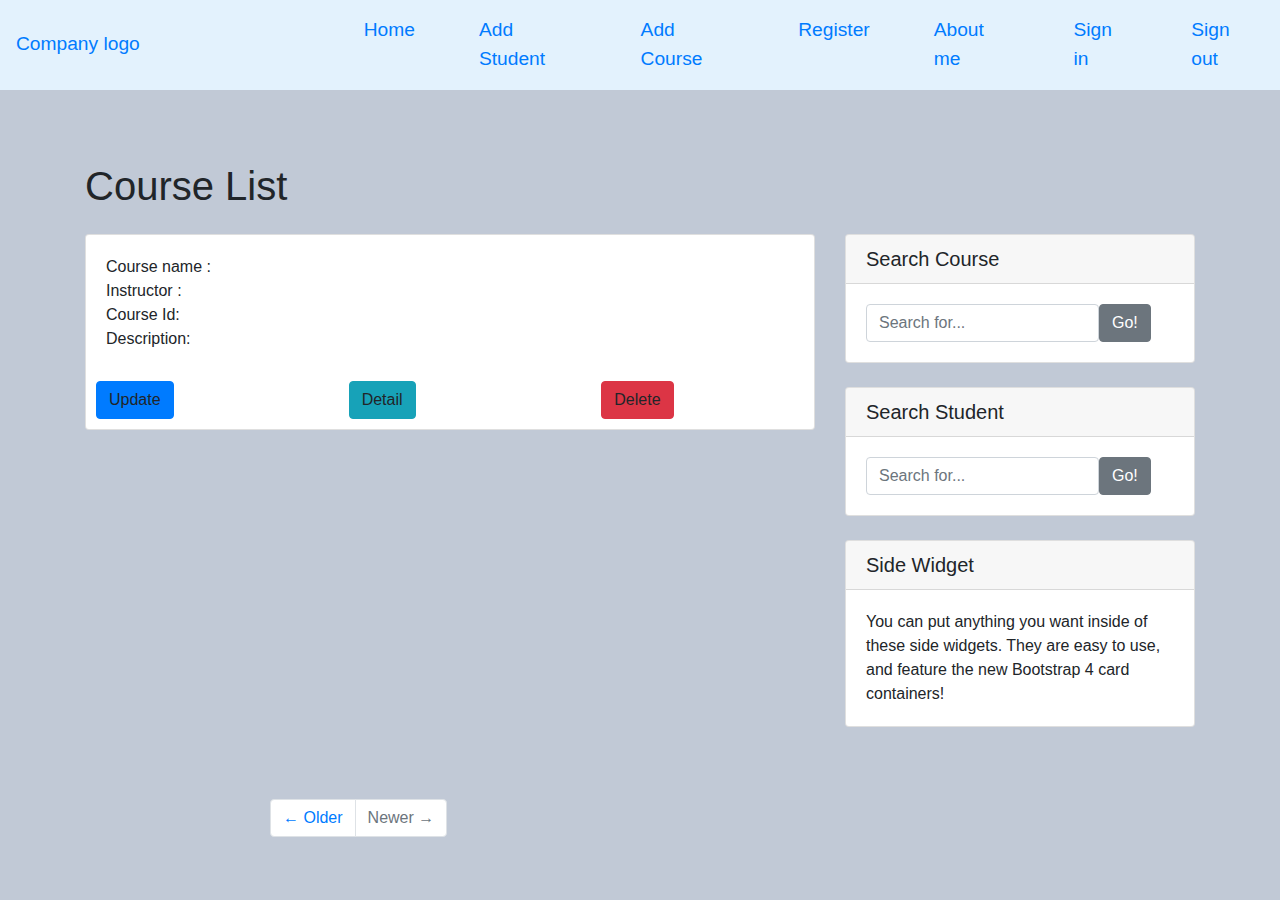
<file: src/main/resources/templates/index.html>
<!DOCTYPE html>
<html lang="en" xmlns:th="http://www.thymeleaf.org">
<head>
    <meta charset="UTF-8">
    <title>Index</title>
    <link rel="stylesheet" href="https://stackpath.bootstrapcdn.com/bootstrap/4.3.1/css/bootstrap.min.css" integrity="sha384-ggOyR0iXCbMQv3Xipma34MD+dH/1fQ784/j6cY/iJTQUOhcWr7x9JvoRxT2MZw1T" crossorigin="anonymous">
</head>
<body style="background-color: #c1c9d6">
<nav  th:fragment="navlink" class="navbar navbar-expand-lg" style="background-color: #e3f2fd;">
    <button class="navbar-toggler" type="button" data-toggle="collapse" data-target="#navbarTogglerDemo03" aria-controls="navbarTogglerDemo03" aria-expanded="false" aria-label="Toggle navigation">
        <span class="navbar-toggler-icon"></span>
    </button>
    <a class="navbar-brand" style="font-size: 1.5vw" href="#">Company logo</a>

    <div class="navbar-expand " style="margin-left: 200px;font-size: 1.5vw">
        <ul class="navbar-nav mr-auto mt-2 mt-lg-0">
            <li class="nav-item active mr-5">
                <a class="nav-link" href="/">Home <span class="sr-only">(current)</span></a>
            </li>
            <li class="nav-item mr-5">
                <a class="nav-link" href="/addstudent">Add Student</a>
            </li>
            <li class="nav-item mr-5">
                <a class="nav-link" href="/addcourse">Add Course</a>
            </li>
            <li class="nav-item mr-5">
                <a class="nav-link" href="/register">Register</a>
            </li>

            <li class="nav-item mr-5">
                <a class="nav-link " href="http://petrosmelake.ga/"  target="_blank"  tabindex="-1" >About me</a>
            </li>
            <li class="nav-item mr-5">
                <a class="nav-link" href="/login">Sign in</a>
            </li>
            <li class="nav-item">
                <a class="nav-link " href="/logout" tabindex="-1" >Sign out</a>
            </li>
        </ul>
    </div>
</nav>



<div class="container" >

    <div class="row">

        <!-- Blog Entries Column -->
        <div class="col-md-8">
            <h1 class="my-4 pt-5">Course List</h1>

            <div th:each="course: ${courses}"  class="card" >
                <div class="card-body">
                   Course name :  <span th:text="${course.name}"></span><br/>
                    Instructor :  <span th:text="${course.teacher}"></span><br/>
                    Course Id:  <span th:text="${course.id}"></span><br/>
                    Description:  <span th:text="${course.description}"></span><br/>

                </div>

                <div class="row">
                    <div class="col-md-4">
                        <a style="margin: 10px" class="btn btn-primary" th:href="@{/update/course/{id}(id=${course.id})}">Update</a>
                    </div>
                    <div class="col-md-4">
                        <a style="margin: 10px"  class="btn btn-info"th:href="@{/detail/course/{id}(id=${course.id})}">Detail</a>
                    </div>
                    <div class="col-md-4">
                        <a style="margin: 10px" class="btn btn-danger" th:href="@{/delete/course/{id}(id=${course.id})}">Delete</a>
                    </div>
                </div>
            </div>
        </div>
        <!-- Pagination -->




        <!-- Sidebar Widgets Column -->
        <div class="col-md-4 " >
            <br/><br/><br/><br/><br/>
            <!-- Search Widget -->
            <div class="card my-4"  >
                <h5 class="card-header">Search Course</h5>
                <div class="card-body">
                    <form class="form-inline" th:action="@{/searchcourse}" method="post">
                        <input type="text" name="search" class="form-control" placeholder="Search for...">
                        <span >
                <button class="btn btn-secondary" type="submit" name="submit">Go!</button>
              </span>
                    </form>
                </div>
            </div>

            <!-- Categories Widget -->

            <div class="card my-4"  >
                <h5 class="card-header">Search Student</h5>
                <div class="card-body">
                    <form class="form-inline" th:action="@{/searchstudent}" method="post">
                        <input type="text" name="search" class="form-control" placeholder="Search for...">
                        <span >
                <button class="btn btn-secondary" type="submit" name="submit">Go!</button>
              </span>
                    </form>
                </div>
            </div>
            <!-- Side Widget -->
            <div class="card my-4">
                <h5 class="card-header">Side Widget</h5>
                <div class="card-body">
                    You can put anything you want inside of these side widgets. They are easy to use, and feature the new Bootstrap 4 card containers!
                </div>
            </div>

        </div>

    </div>
    <!-- /.row -->
    <br/><br/>
    <div class="row" style="padding-left: 200px" >
        <ul class="pagination justify-content-center mb-1">
            <li class="page-item">
                <a class="page-link" href="#">&larr; Older</a>
            </li>
            <li class="page-item disabled">
                <a class="page-link" href="#">Newer &rarr;</a>
            </li>
        </ul>

    </div>
</div>
<script src="https://code.jquery.com/jquery-3.3.1.slim.min.js" integrity="sha384-q8i/X+965DzO0rT7abK41JStQIAqVgRVzpbzo5smXKp4YfRvH+8abtTE1Pi6jizo" crossorigin="anonymous"></script>
<script src="https://cdnjs.cloudflare.com/ajax/libs/popper.js/1.14.7/umd/popper.min.js" integrity="sha384-UO2eT0CpHqdSJQ6hJty5KVphtPhzWj9WO1clHTMGa3JDZwrnQq4sF86dIHNDz0W1" crossorigin="anonymous"></script>
<script src="https://stackpath.bootstrapcdn.com/bootstrap/4.3.1/js/bootstrap.min.js" integrity="sha384-JjSmVgyd0p3pXB1rRibZUAYoIIy6OrQ6VrjIEaFf/nJGzIxFDsf4x0xIM+B07jRM" crossorigin="anonymous"></script>
</body>
</html>
</file>
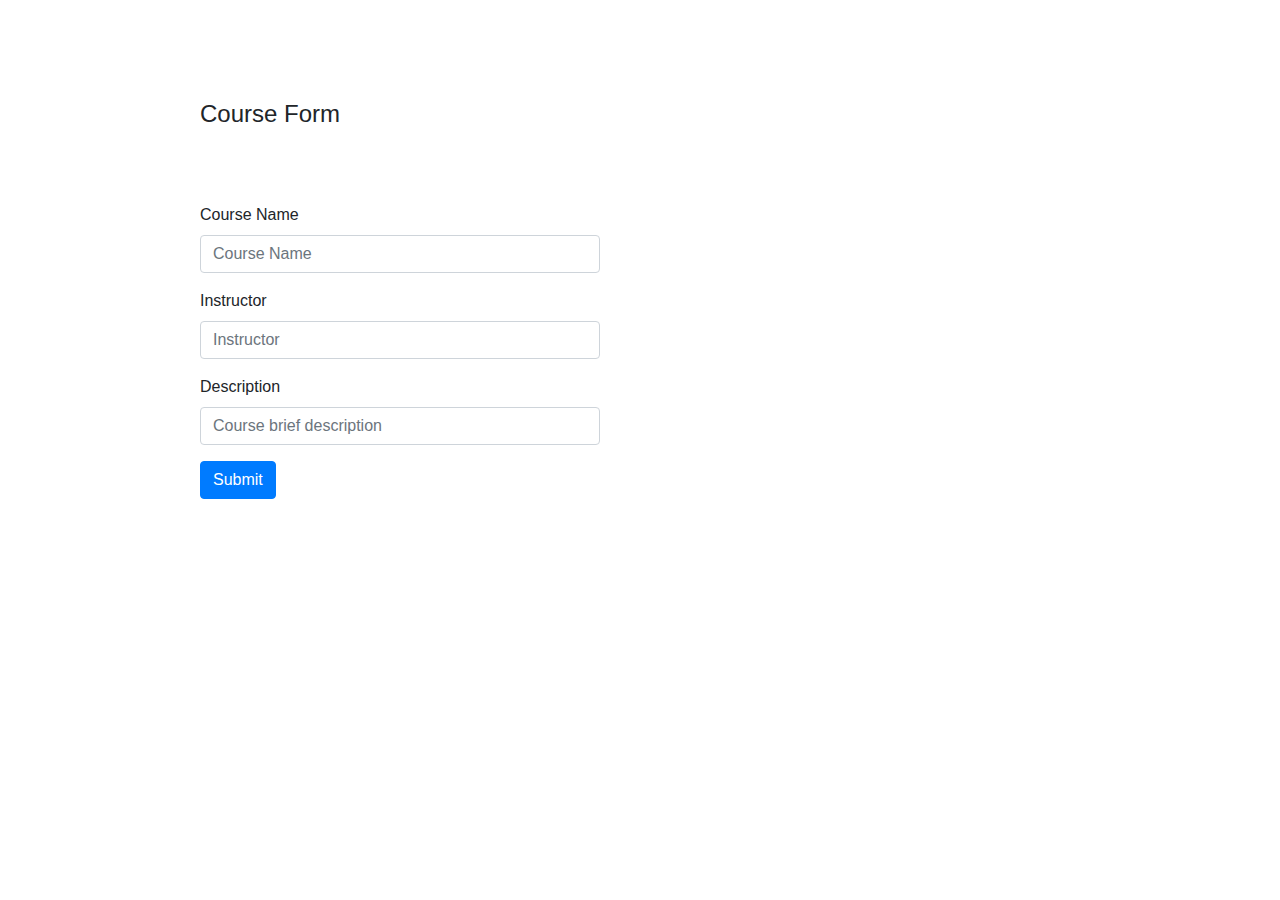
<file: src/main/resources/templates/courseform.html>
<!DOCTYPE html>
<html lang="en" xmlns:th="http://www.thymeleaf.org">
<head>
    <meta charset="UTF-8">
    <title>Course form</title>
    <link rel="stylesheet" href="https://stackpath.bootstrapcdn.com/bootstrap/4.3.1/css/bootstrap.min.css" integrity="sha384-ggOyR0iXCbMQv3Xipma34MD+dH/1fQ784/j6cY/iJTQUOhcWr7x9JvoRxT2MZw1T" crossorigin="anonymous">
    <link rel="stylesheet" th:href="@{/style.css}">
</head>
<body >
<div th:replace="base::navbar"></div>
<h4 style="padding-top: 100px;padding-left: 200px">Course Form</h4>
<form autocomplete="off"  action="#"  th:action="@{/processcourse}"  th:object="${course}" method="post" style="width: 600px;padding-left: 200px;padding-top: 50px">
    <div class="form-group">
        <input type="hidden"  th:field="*{id}">
    </div>
    <div class="form-group">
        <label for="formGroupExampleInput">Course Name</label>
        <input type="text" class="form-control" id="formGroupExampleInput" placeholder="Course Name" th:field="*{name}">
       <span th:if="${#fields.hasErrors('name')}" th:errors="*{name}"> </span>
    </div>
    <div class="form-group">
        <label for="formGroupExampleInput1"> Instructor</label>
        <input type="text" class="form-control" id="formGroupExampleInput1" placeholder="Instructor" th:field="*{teacher}" >
        <span th:if="${#fields.hasErrors('teacher')}" th:errors="*{teacher}"></span>
    </div>
    <div class="form-group">
        <label for="formGroupExampleInput12"> Description</label>
        <input type="text" class="form-control" id="formGroupExampleInput12" placeholder="Course brief description" th:field="*{description}" >
        <span th:if="${#fields.hasErrors('description')}" th:errors="*{description}"></span>
    </div>


    <button  type="submit" class="btn btn-primary">Submit</button>
</form>
<script src="https://code.jquery.com/jquery-3.3.1.slim.min.js" integrity="sha384-q8i/X+965DzO0rT7abK41JStQIAqVgRVzpbzo5smXKp4YfRvH+8abtTE1Pi6jizo" crossorigin="anonymous"></script>
<script src="https://cdnjs.cloudflare.com/ajax/libs/popper.js/1.14.7/umd/popper.min.js" integrity="sha384-UO2eT0CpHqdSJQ6hJty5KVphtPhzWj9WO1clHTMGa3JDZwrnQq4sF86dIHNDz0W1" crossorigin="anonymous"></script>
<script src="https://stackpath.bootstrapcdn.com/bootstrap/4.3.1/js/bootstrap.min.js" integrity="sha384-JjSmVgyd0p3pXB1rRibZUAYoIIy6OrQ6VrjIEaFf/nJGzIxFDsf4x0xIM+B07jRM" crossorigin="anonymous"></script>
</body>
</html>
</file>
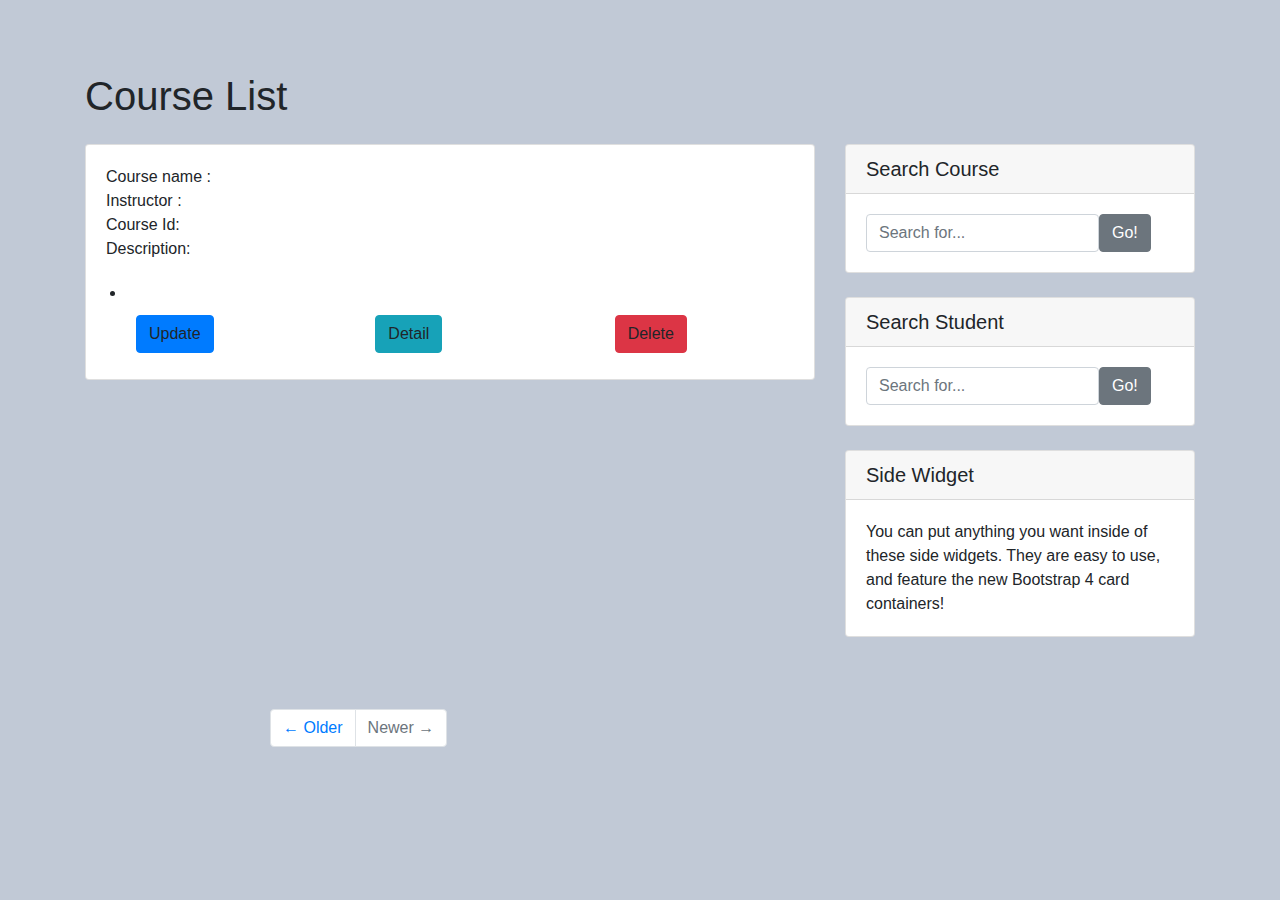
<file: src/main/resources/templates/detailsCourse.html>
<!DOCTYPE html>
<html lang="en" xmlns:th="http://www.thymeleaf.org">
<head>
    <meta charset="UTF-8">
    <title>Index</title>
    <link rel="stylesheet" href="https://stackpath.bootstrapcdn.com/bootstrap/4.3.1/css/bootstrap.min.css" integrity="sha384-ggOyR0iXCbMQv3Xipma34MD+dH/1fQ784/j6cY/iJTQUOhcWr7x9JvoRxT2MZw1T" crossorigin="anonymous">
</head>
<body style="background-color: #c1c9d6">
<div th:replace="base::navbar"></div>


<div class="container" >

    <div class="row">

        <!-- Blog Entries Column -->
        <div class="col-md-8">
            <h1 class="my-4 pt-5">Course List</h1>

            <div class="card">
                <div class="card-body">
                    Course name :  <span th:text="${course.name}"></span><br/>
                    Instructor :  <span th:text="${course.teacher}"></span><br/>
                    Course Id:  <span th:text="${course.id}"></span><br/>
                    Description:  <span th:text="${course.description}"></span><br/>

                </div>
                <ul>
                <th:block th:each="student:${course.students}" >
                    <li th:text="${student.firstName}"></li>

                <div class="row">
                    <div class="col-md-4">
                        <a style="margin: 10px" class="btn btn-primary" th:href="@{/update/{id}(id=${student.id})}">Update</a>
                    </div>
                    <div class="col-md-4">
                        <a style="margin: 10px"  class="btn btn-info"th:href="@{/detail/{id}(id=${student.id})}">Detail</a>
                    </div>
                    <div class="col-md-4">
                        <a style="margin: 10px" class="btn btn-danger" th:href="@{/delete/{id}(id=${student.id})}">Delete</a>
                    </div>
                </div>
                </th:block>
                </ul>
            </div>
        </div>
        <!-- Pagination -->




        <!-- Sidebar Widgets Column -->
        <div class="col-md-4 " >
            <br/><br/><br/><br/><br/>
            <!-- Search Widget -->
            <div class="card my-4"  >
                <h5 class="card-header">Search Course</h5>
                <div class="card-body">
                    <form class="form-inline" th:action="@{/searchcourse}" method="post">
                        <input type="text" name="search" class="form-control" placeholder="Search for...">
                        <span >
                <button class="btn btn-secondary" type="submit" name="submit">Go!</button>
              </span>
                    </form>
                </div>
            </div>

            <!-- Categories Widget -->

            <div class="card my-4"  >
                <h5 class="card-header">Search Student</h5>
                <div class="card-body">
                    <form class="form-inline" th:action="@{/searchstudent}" method="post">
                        <input type="text" name="search" class="form-control" placeholder="Search for...">
                        <span >
                <button class="btn btn-secondary" type="submit" name="submit">Go!</button>
              </span>
                    </form>
                </div>
            </div>
            <!-- Side Widget -->
            <div class="card my-4">
                <h5 class="card-header">Side Widget</h5>
                <div class="card-body">
                    You can put anything you want inside of these side widgets. They are easy to use, and feature the new Bootstrap 4 card containers!
                </div>
            </div>

        </div>

    </div>
    <!-- /.row -->
    <br/><br/>
    <div class="row" style="padding-left: 200px" >
        <ul class="pagination justify-content-center mb-1">
            <li class="page-item">
                <a class="page-link" href="#">&larr; Older</a>
            </li>
            <li class="page-item disabled">
                <a class="page-link" href="#">Newer &rarr;</a>
            </li>
        </ul>

    </div>
</div>
<script src="https://code.jquery.com/jquery-3.3.1.slim.min.js" integrity="sha384-q8i/X+965DzO0rT7abK41JStQIAqVgRVzpbzo5smXKp4YfRvH+8abtTE1Pi6jizo" crossorigin="anonymous"></script>
<script src="https://cdnjs.cloudflare.com/ajax/libs/popper.js/1.14.7/umd/popper.min.js" integrity="sha384-UO2eT0CpHqdSJQ6hJty5KVphtPhzWj9WO1clHTMGa3JDZwrnQq4sF86dIHNDz0W1" crossorigin="anonymous"></script>
<script src="https://stackpath.bootstrapcdn.com/bootstrap/4.3.1/js/bootstrap.min.js" integrity="sha384-JjSmVgyd0p3pXB1rRibZUAYoIIy6OrQ6VrjIEaFf/nJGzIxFDsf4x0xIM+B07jRM" crossorigin="anonymous"></script>
</body>
</html>
</file>
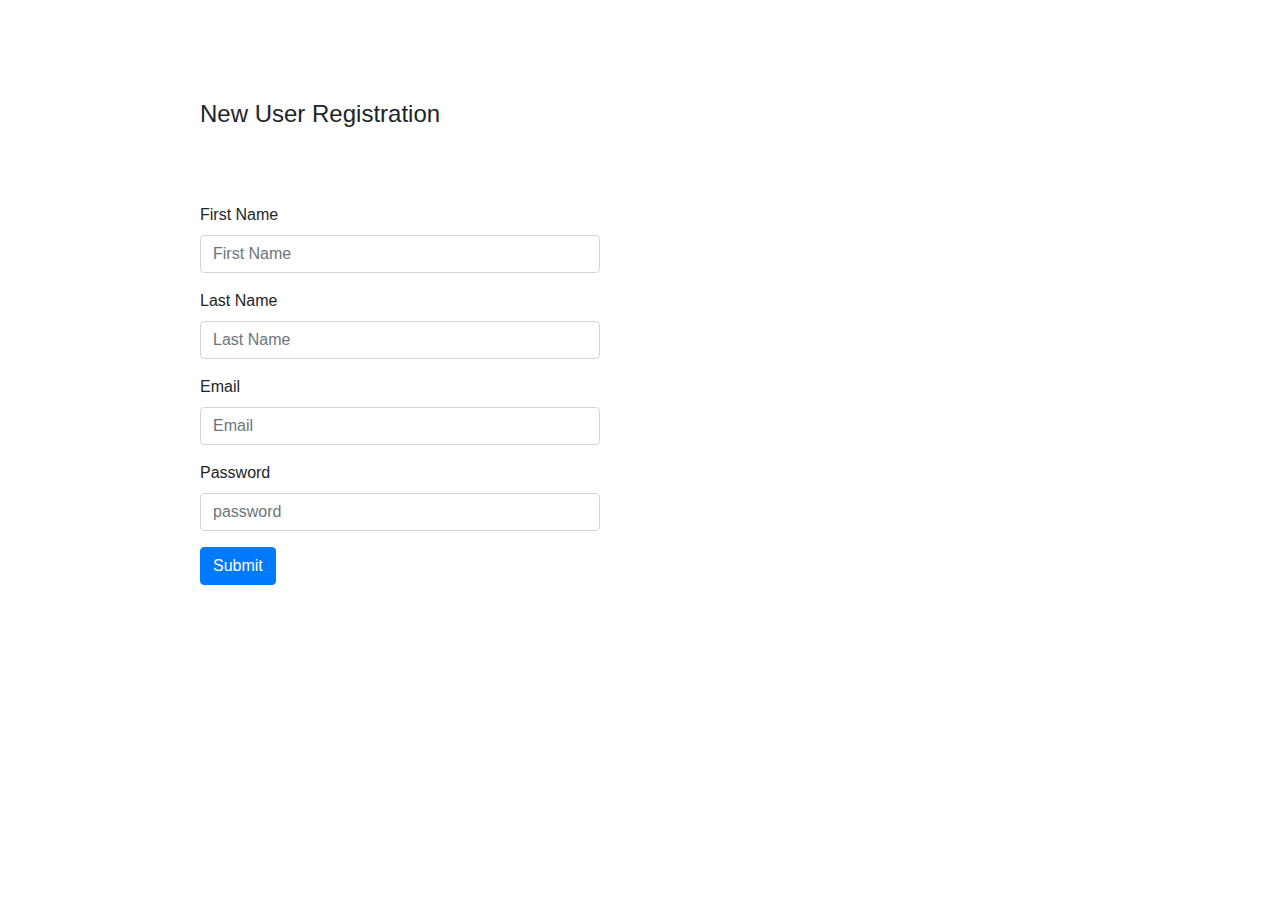
<file: src/main/resources/templates/Registration.html>
<!DOCTYPE html>
<html lang="en" xmlns:th="http://www.thymeleaf.org">
<head>
    <meta charset="UTF-8">
    <title>Title</title>
    <link rel="stylesheet" href="https://stackpath.bootstrapcdn.com/bootstrap/4.3.1/css/bootstrap.min.css"
          integrity="sha384-ggOyR0iXCbMQv3Xipma34MD+dH/1fQ784/j6cY/iJTQUOhcWr7x9JvoRxT2MZw1T" crossorigin="anonymous">
    <link rel="stylesheet" th:href="@{/style.css}">
</head>
<body >
<div th:replace="base::navbar"></div>
<h4 style="padding-top: 100px;padding-left: 200px">New User Registration</h4>
<!--/*@thymesVar id="user" type="threebatmans.studentscoursesapplication.security.binder.UserBinder"*/-->
<!--/*@thymesVar id="action" type="java.lang.String"*/-->
<!--/*@thymesVar id="method" type="java.lang.String"*/-->
<form autocomplete="off" action="#" th:action="@{${action}}"  th:object="${user}" th:method="${method}" style="width: 600px;padding-left: 200px;padding-top: 50px">
    <div class="form-group">
        <input type="hidden"  th:field="*{id}">
    </div>
    <div class="form-group">
        <label for="formGroupExampleInput">First Name</label>
        <input type="text" class="form-control" id="formGroupExampleInput" placeholder="First Name"  th:field="*{firstname}">
        <span th:if="${#fields.hasErrors('firstname')}" th:errors="*{firstname}"></span>
    </div>
    <div class="form-group">
        <label for="formGroupExampleInput1">Last Name</label>
        <input type="text" class="form-control" id="formGroupExampleInput1" placeholder="Last Name" th:field="*{lastname}">
        <span th:if="${#fields.hasErrors('lastname')}" th:errors="*{lastname}"></span>
    </div>
    <div class="form-group">
        <label for="formGroupExampleInput12">Email</label>
        <input type="text" class="form-control" id="formGroupExampleInput12" placeholder="Email" th:field="*{username}">
        <span th:if="${#fields.hasErrors('username')}" th:errors="*{username}"></span>
    </div>
    <div class="form-group">
        <label for="formGroupExampleInput1234"> Password</label>
        <input type="password" class="form-control" id="formGroupExampleInput1234" placeholder="password" th:field="*{password}">
        <span th:if="${#fields.hasErrors('password')}" th:errors="*{password}"></span>
    </div>

    <button  type="submit" class="btn btn-primary">Submit</button>
</form>
<script src="https://code.jquery.com/jquery-3.3.1.slim.min.js" integrity="sha384-q8i/X+965DzO0rT7abK41JStQIAqVgRVzpbzo5smXKp4YfRvH+8abtTE1Pi6jizo" crossorigin="anonymous"></script>
<script src="https://cdnjs.cloudflare.com/ajax/libs/popper.js/1.14.7/umd/popper.min.js" integrity="sha384-UO2eT0CpHqdSJQ6hJty5KVphtPhzWj9WO1clHTMGa3JDZwrnQq4sF86dIHNDz0W1" crossorigin="anonymous"></script>
<script src="https://stackpath.bootstrapcdn.com/bootstrap/4.3.1/js/bootstrap.min.js" integrity="sha384-JjSmVgyd0p3pXB1rRibZUAYoIIy6OrQ6VrjIEaFf/nJGzIxFDsf4x0xIM+B07jRM" crossorigin="anonymous"></script>
</body>
</html>
</file>
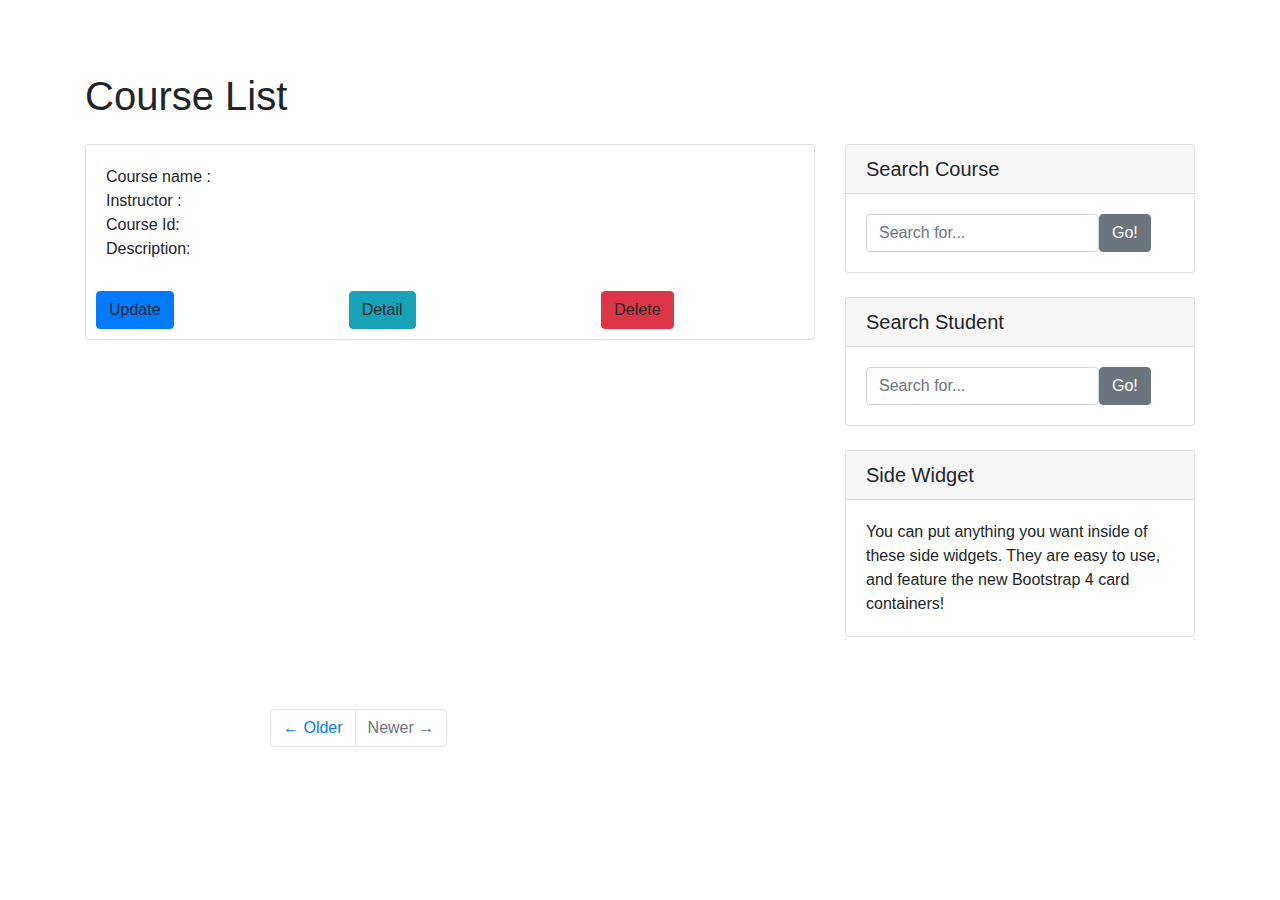
<file: src/main/resources/templates/searchindex1.html>
<!DOCTYPE html>
<html lang="en" xmlns:th="http://www.thymeleaf.org">
<head>
    <meta charset="UTF-8">
    <title>Course search</title>
    <link rel="stylesheet" href="https://stackpath.bootstrapcdn.com/bootstrap/4.3.1/css/bootstrap.min.css" integrity="sha384-ggOyR0iXCbMQv3Xipma34MD+dH/1fQ784/j6cY/iJTQUOhcWr7x9JvoRxT2MZw1T" crossorigin="anonymous">
</head>
<body >
<div th:replace="base::navbar"></div>

<div class="container" >

    <div class="row">

        <!-- Blog Entries Column -->
        <div class="col-md-8">
            <h1 class="my-4 pt-5">Course List</h1>

            <div th:each="course: ${courses}"  class="card" >
                <div class="card-body">
                   Course name :  <span th:text="${course.name}"></span><br/>
                    Instructor :  <span th:text="${course.teacher}"></span><br/>
                    Course Id:  <span th:text="${course.id}"></span><br/>
                    Description:  <span th:text="${course.description}"></span><br/>

                </div>

                <div class="row">
                    <div class="col-md-4">
                        <a style="margin: 10px" class="btn btn-primary" th:href="@{/update/course/{id}(id=${course.id})}">Update</a>
                    </div>
                    <div class="col-md-4">
                        <a style="margin: 10px"  class="btn btn-info"th:href="@{/detail/course/{id}(id=${course.id})}">Detail</a>
                    </div>
                    <div class="col-md-4">
                        <a style="margin: 10px" class="btn btn-danger" th:href="@{/delete/course/{id}(id=${course.id})}">Delete</a>
                    </div>
                </div>
            </div>
        </div>
        <!-- Pagination -->




        <!-- Sidebar Widgets Column -->
        <div class="col-md-4 " >
            <br/><br/><br/><br/><br/>
            <!-- Search Widget -->
            <div class="card my-4"  >
                <h5 class="card-header">Search Course</h5>
                <div class="card-body">
                    <form class="form-inline" th:action="@{/searchcourse}" method="post">
                        <input type="text" name="search" class="form-control" placeholder="Search for...">
                        <span >
                <button class="btn btn-secondary" type="submit" name="submit">Go!</button>
              </span>
                    </form>
                </div>
            </div>

            <!-- Categories Widget -->

            <div class="card my-4"  >
                <h5 class="card-header">Search Student</h5>
                <div class="card-body">
                    <form class="form-inline" th:action="@{/searchstudent}" method="post">
                        <input type="text" name="search" class="form-control" placeholder="Search for...">
                        <span >
                <button class="btn btn-secondary" type="submit" name="submit">Go!</button>
              </span>
                    </form>
                </div>
            </div>
            <!-- Side Widget -->
            <div class="card my-4">
                <h5 class="card-header">Side Widget</h5>
                <div class="card-body">
                    You can put anything you want inside of these side widgets. They are easy to use, and feature the new Bootstrap 4 card containers!
                </div>
            </div>

        </div>

    </div>
    <!-- /.row -->
    <br/><br/>
    <div class="row" style="padding-left: 200px" >
        <ul class="pagination justify-content-center mb-1">
            <li class="page-item">
                <a class="page-link" href="#">&larr; Older</a>
            </li>
            <li class="page-item disabled">
                <a class="page-link" href="#">Newer &rarr;</a>
            </li>
        </ul>

    </div>
</div>
<script src="https://code.jquery.com/jquery-3.3.1.slim.min.js" integrity="sha384-q8i/X+965DzO0rT7abK41JStQIAqVgRVzpbzo5smXKp4YfRvH+8abtTE1Pi6jizo" crossorigin="anonymous"></script>
<script src="https://cdnjs.cloudflare.com/ajax/libs/popper.js/1.14.7/umd/popper.min.js" integrity="sha384-UO2eT0CpHqdSJQ6hJty5KVphtPhzWj9WO1clHTMGa3JDZwrnQq4sF86dIHNDz0W1" crossorigin="anonymous"></script>
<script src="https://stackpath.bootstrapcdn.com/bootstrap/4.3.1/js/bootstrap.min.js" integrity="sha384-JjSmVgyd0p3pXB1rRibZUAYoIIy6OrQ6VrjIEaFf/nJGzIxFDsf4x0xIM+B07jRM" crossorigin="anonymous"></script>
</body>
</html>
</file>
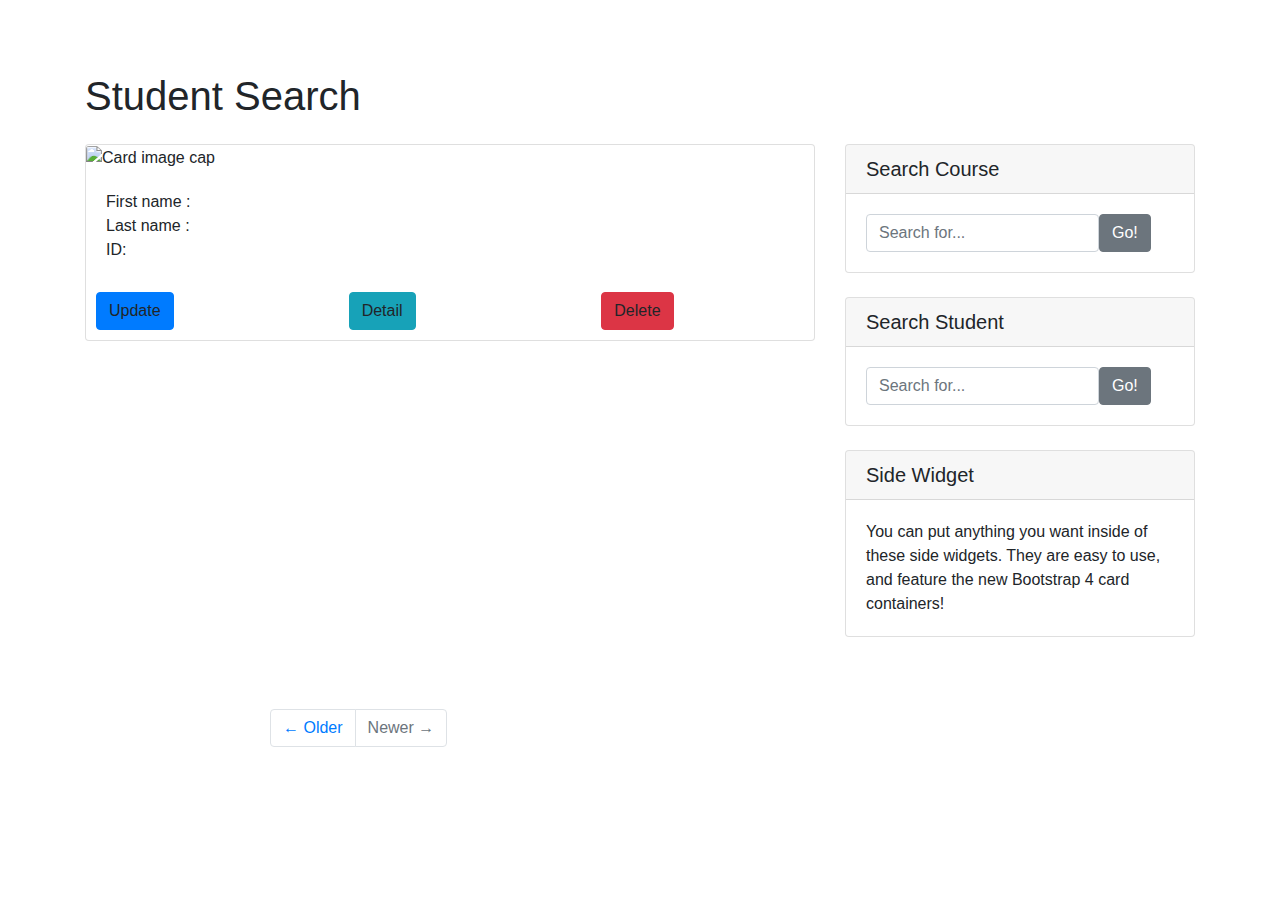
<file: src/main/resources/templates/searchindex2.html>
<!DOCTYPE html>
<html lang="en" xmlns:th="http://www.thymeleaf.org">
<head>
    <meta charset="UTF-8">
    <title>Student Search</title>
    <link rel="stylesheet" href="https://stackpath.bootstrapcdn.com/bootstrap/4.3.1/css/bootstrap.min.css" integrity="sha384-ggOyR0iXCbMQv3Xipma34MD+dH/1fQ784/j6cY/iJTQUOhcWr7x9JvoRxT2MZw1T" crossorigin="anonymous">
</head>
<body >
<div th:replace="base::navbar"></div>

<div class="container" >

    <div class="row">

        <!-- Blog Entries Column -->
        <div class="col-md-8">
            <h1 class="my-4 pt-5">Student Search</h1>

            <div th:each="student: ${students}"  class="card" >
                <div th:if="${student.pic} != null">
                    <img class="card-img-top" th:src="${student.pic}" alt="Card image cap" >
                </div>
                <div class="card-body">
                    First name :  <span th:text="${student.firstName}"></span><br/>
                    Last name :  <span th:text="${student.lastName}"></span><br/>
                    ID:  <span th:text="${student.id}"></span><br/>


                </div>

                <div class="row">
                    <div class="col-md-4">
                        <a style="margin: 10px" class="btn btn-primary" th:href="@{/update/{id}(id=${student.id})}">Update</a>
                    </div>
                    <div class="col-md-4">
                        <a style="margin: 10px"  class="btn btn-info"th:href="@{/detail/{id}(id=${student.id})}">Detail</a>
                    </div>
                    <div class="col-md-4">
                        <a style="margin: 10px" class="btn btn-danger" th:href="@{/delete/{id}(id=${student.id})}">Delete</a>
                    </div>
                </div>
            </div>
        </div>
        <!-- Pagination -->




        <!-- Sidebar Widgets Column -->
        <div class="col-md-4 " >
            <br/><br/><br/><br/><br/>
            <!-- Search Widget -->
            <div class="card my-4"  >
                <h5 class="card-header">Search Course</h5>
                <div class="card-body">
                    <form class="form-inline" th:action="@{/searchcourse}" method="post">
                        <input type="text" name="search" class="form-control" placeholder="Search for...">
                        <span >
                <button class="btn btn-secondary" type="submit" name="submit">Go!</button>
              </span>
                    </form>
                </div>
            </div>

            <!-- Categories Widget -->

            <div class="card my-4"  >
                <h5 class="card-header">Search Student</h5>
                <div class="card-body">
                    <form class="form-inline" th:action="@{/searchstudent}" method="post">
                        <input type="text" name="search" class="form-control" placeholder="Search for...">
                        <span >
                <button class="btn btn-secondary" type="submit" name="submit">Go!</button>
              </span>
                    </form>
                </div>
            </div>
            <!-- Side Widget -->
            <div class="card my-4">
                <h5 class="card-header">Side Widget</h5>
                <div class="card-body">
                    You can put anything you want inside of these side widgets. They are easy to use, and feature the new Bootstrap 4 card containers!
                </div>
            </div>

        </div>

    </div>
    <!-- /.row -->
    <br/><br/>
    <div class="row" style="padding-left: 200px" >
        <ul class="pagination justify-content-center mb-1">
            <li class="page-item">
                <a class="page-link" href="#">&larr; Older</a>
            </li>
            <li class="page-item disabled">
                <a class="page-link" href="#">Newer &rarr;</a>
            </li>
        </ul>

    </div>
</div>
<script src="https://code.jquery.com/jquery-3.3.1.slim.min.js" integrity="sha384-q8i/X+965DzO0rT7abK41JStQIAqVgRVzpbzo5smXKp4YfRvH+8abtTE1Pi6jizo" crossorigin="anonymous"></script>
<script src="https://cdnjs.cloudflare.com/ajax/libs/popper.js/1.14.7/umd/popper.min.js" integrity="sha384-UO2eT0CpHqdSJQ6hJty5KVphtPhzWj9WO1clHTMGa3JDZwrnQq4sF86dIHNDz0W1" crossorigin="anonymous"></script>
<script src="https://stackpath.bootstrapcdn.com/bootstrap/4.3.1/js/bootstrap.min.js" integrity="sha384-JjSmVgyd0p3pXB1rRibZUAYoIIy6OrQ6VrjIEaFf/nJGzIxFDsf4x0xIM+B07jRM" crossorigin="anonymous"></script>
</body>
</html>
</file>
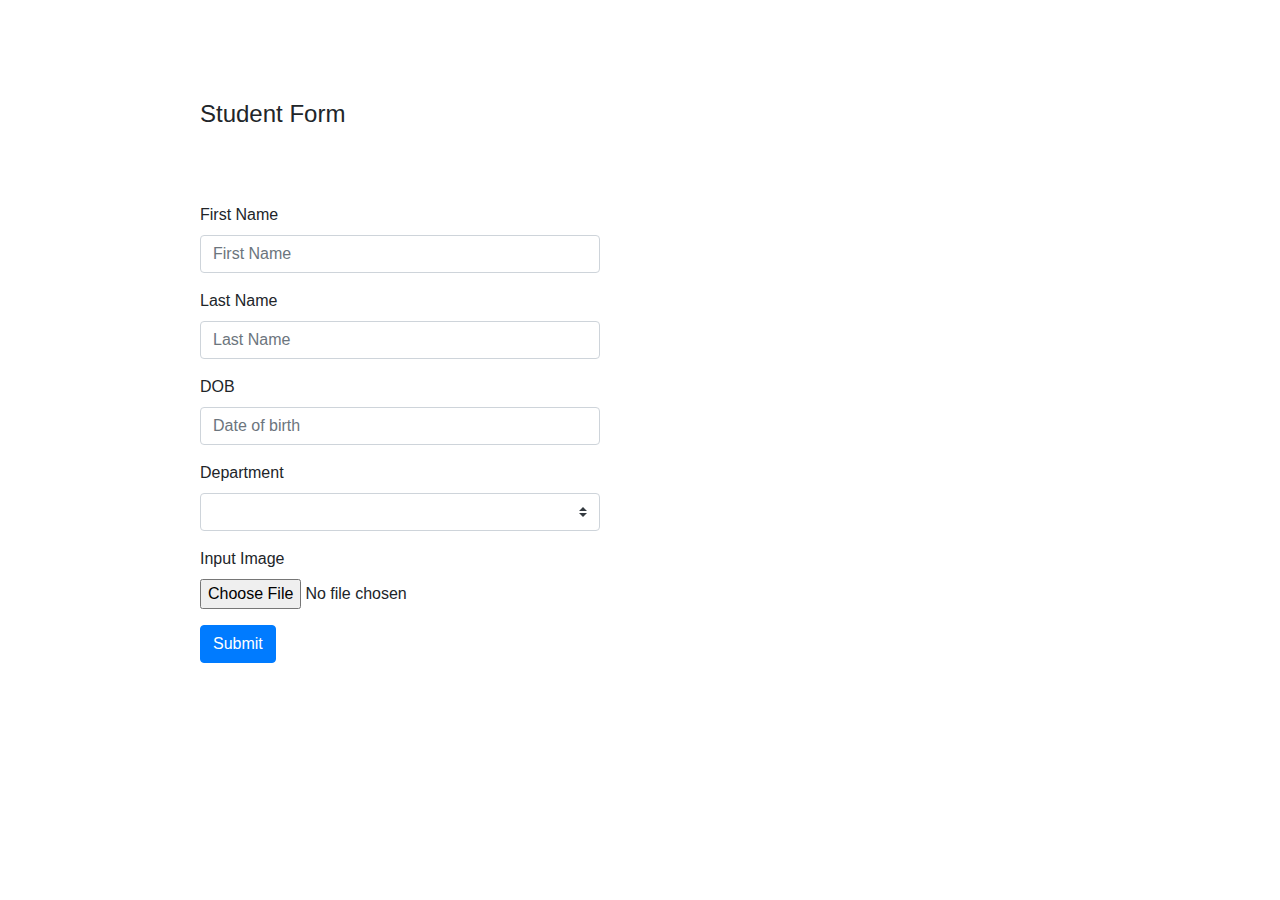
<file: src/main/resources/templates/studentform.html>
<!DOCTYPE html>
<html lang="en" xmlns:th="http://www.thymeleaf.org">
<head>
    <meta charset="UTF-8">
    <title>Student Form</title>
    <link rel="stylesheet" href="https://stackpath.bootstrapcdn.com/bootstrap/4.3.1/css/bootstrap.min.css" integrity="sha384-ggOyR0iXCbMQv3Xipma34MD+dH/1fQ784/j6cY/iJTQUOhcWr7x9JvoRxT2MZw1T" crossorigin="anonymous">
    <link rel="stylesheet" th:href="@{/style.css}">
</head>
<body>
<div th:replace="base::navbar"></div>
<h4 style="padding-top: 100px;padding-left: 200px">Student Form</h4>
<form autocomplete="off"  action="#"  th:action="@{/processstudent}" th:object="${student}" method="post" enctype="multipart/form-data" style="width: 600px;padding-left: 200px;padding-top: 50px">
    <div class="form-group">
        <input type="hidden"  th:field="*{id}">
        <input type="hidden" th:field="*{pic}">
    </div>
    <div class="form-group">
        <label for="formGroupExampleInput">First Name</label>
        <input type="text" class="form-control" id="formGroupExampleInput" placeholder="First Name"  th:field="*{firstName}">
        <span th:if="${#fields.hasErrors('firstName')}" th:errors="*{firstName}"></span>
    </div>
    <div class="form-group">
        <label for="formGroupExampleInput1">Last Name</label>
        <input type="text" class="form-control" id="formGroupExampleInput1" placeholder="Last Name" th:field="*{lastName}">
        <span th:if="${#fields.hasErrors('lastName')}" th:errors="*{lastName}"></span>
    </div>
    <div class="form-group">
        <label for="formGroupExampleInput12">DOB</label>
        <input type="text" class="form-control" id="formGroupExampleInput12" placeholder="Date of birth" th:field="*{dob}">
        <span th:if="${#fields.hasErrors('dob')}" th:errors="*{dob}"></span>
    </div>

    <div class="form-group">
        <label for="formGroupExampleInput123">Department</label>
        <select name = "courseId" id="formGroupExampleInput123"  class="custom-select mr-sm-2">
            <option th:each="course: ${courses}" th:value="${course.id}" th:text="${course.name}">
            </option>
        </select>
    </div>
    <div class="form-group">
        <label for="formGroupExampleInput123">Input Image</label>
        <input class="form-control-file" type="file" name="file">
    </div>


    <button  type="submit" class="btn btn-primary">Submit</button>
</form>
<script src="https://code.jquery.com/jquery-3.3.1.slim.min.js" integrity="sha384-q8i/X+965DzO0rT7abK41JStQIAqVgRVzpbzo5smXKp4YfRvH+8abtTE1Pi6jizo" crossorigin="anonymous"></script>
<script src="https://cdnjs.cloudflare.com/ajax/libs/popper.js/1.14.7/umd/popper.min.js" integrity="sha384-UO2eT0CpHqdSJQ6hJty5KVphtPhzWj9WO1clHTMGa3JDZwrnQq4sF86dIHNDz0W1" crossorigin="anonymous"></script>
<script src="https://stackpath.bootstrapcdn.com/bootstrap/4.3.1/js/bootstrap.min.js" integrity="sha384-JjSmVgyd0p3pXB1rRibZUAYoIIy6OrQ6VrjIEaFf/nJGzIxFDsf4x0xIM+B07jRM" crossorigin="anonymous"></script>
</body>
</html>
</file>
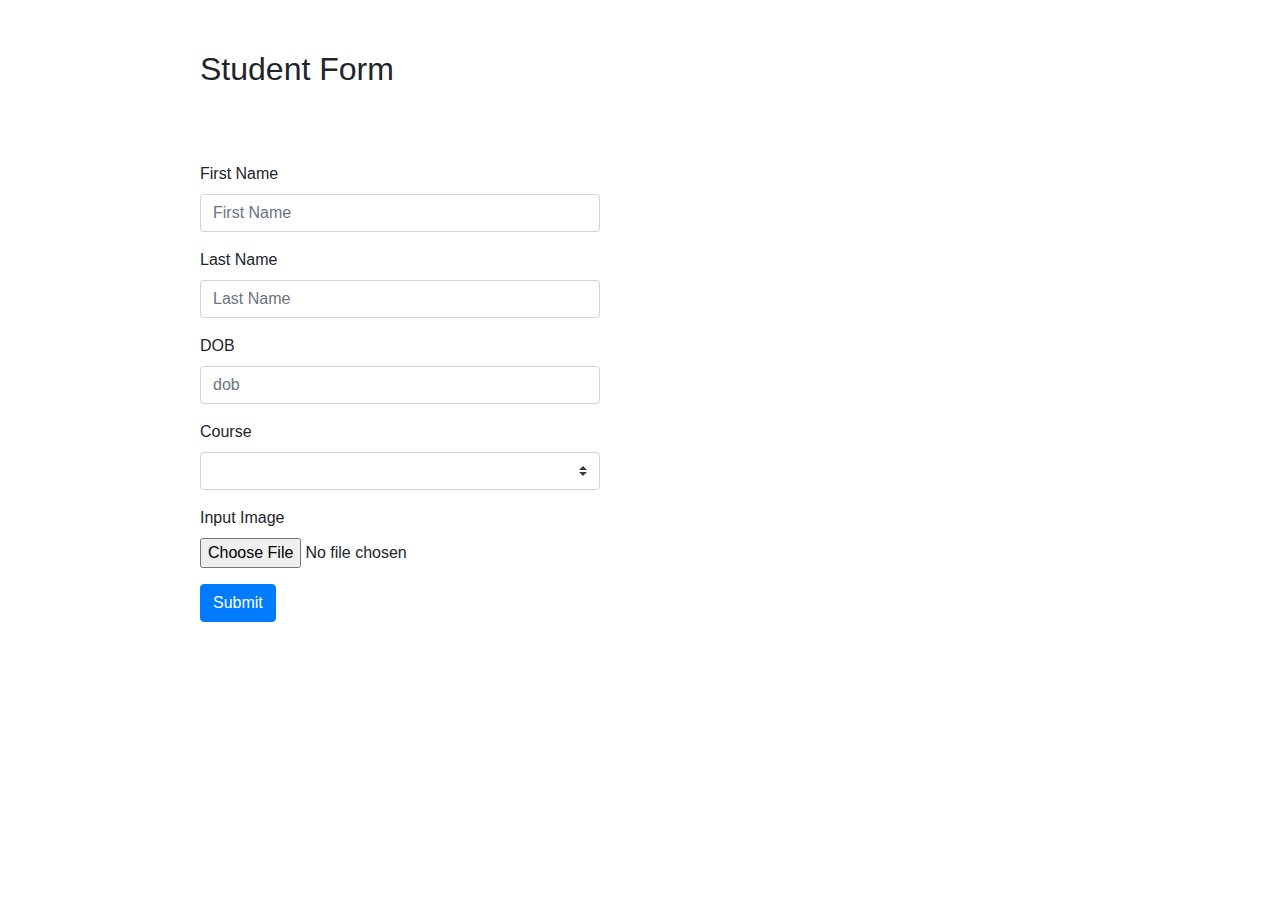
<file: src/main/resources/templates/students.html>
<!DOCTYPE html>
<html lang="en" xmlns:th="http://www.thymeleaf.org">
<head>
    <meta charset="UTF-8">
    <title>Title</title>
    <link rel="stylesheet" href="https://stackpath.bootstrapcdn.com/bootstrap/4.3.1/css/bootstrap.min.css"
          integrity="sha384-ggOyR0iXCbMQv3Xipma34MD+dH/1fQ784/j6cY/iJTQUOhcWr7x9JvoRxT2MZw1T" crossorigin="anonymous">

</head>

<body>

<h2 style="padding-top: 50px; padding-left: 200px">Student Form</h2>
<form autocomplete="off"  action="#"  th:action="@{/processemployee}" th:object="${employee}" method="post" enctype="multipart/form-data" style="width: 600px;padding-left: 200px;padding-top: 50px">
    <div class="form-group">
        <input type="hidden"  th:field="*{id}">
        <input type="hidden" th:field="*{pic}">
    </div>
    <div class="form-group">
        <label for="formGroupExampleInput">First Name</label>
        <input type="text" class="form-control" id="formGroupExampleInput" placeholder="First Name"  th:field="*{firstName}">
        <span th:if="${#fields.hasErrors('firstName')}" th:errors="*{firstName}"></span>
    </div>
    <div class="form-group">
        <label for="formGroupExampleInput1">Last Name</label>
        <input type="text" class="form-control" id="formGroupExampleInput1" placeholder="Last Name" th:field="*{lastName}">
        <span th:if="${#fields.hasErrors('lastName')}" th:errors="*{lastName}"></span>
    </div>
    <div class="form-group">
        <label for="formGroupExampleInput12">DOB</label>
        <input type="text" class="form-control" id="formGroupExampleInput12" placeholder="dob" th:field="*{Dob}">
        <span th:if="${#fields.hasErrors('Dob')}" th:errors="*{Dob}"></span>
    </div>
    <div class="form-group">
        <label for="formGroupExampleInput123">Course</label>
        <select name = "courseId" id="formGroupExampleInput123"  class="custom-select mr-sm-2">
            <option th:each="course : ${courses}" th:value="${course.id}" th:text="${course.name}">
            </option>
        </select>
    </div>
    <div class="form-group">
        <label for="formGroupExampleInput123">Input Image</label>
        <input class="form-control-file" type="file" name="file">
    </div>


    <button  type="submit" class="btn btn-primary">Submit</button>
</form>




<script src="https://code.jquery.com/jquery-3.3.1.slim.min.js"
        integrity="sha384-q8i/X+965DzO0rT7abK41JStQIAqVgRVzpbzo5smXKp4YfRvH+8abtTE1Pi6jizo"
        crossorigin="anonymous"></script>
<script src="https://cdnjs.cloudflare.com/ajax/libs/popper.js/1.14.7/umd/popper.min.js"
        integrity="sha384-UO2eT0CpHqdSJQ6hJty5KVphtPhzWj9WO1clHTMGa3JDZwrnQq4sF86dIHNDz0W1"
        crossorigin="anonymous"></script>
<script src="https://stackpath.bootstrapcdn.com/bootstrap/4.3.1/js/bootstrap.min.js"
        integrity="sha384-JjSmVgyd0p3pXB1rRibZUAYoIIy6OrQ6VrjIEaFf/nJGzIxFDsf4x0xIM+B07jRM"
        crossorigin="anonymous"></script>

</body>
</html>
</file>
